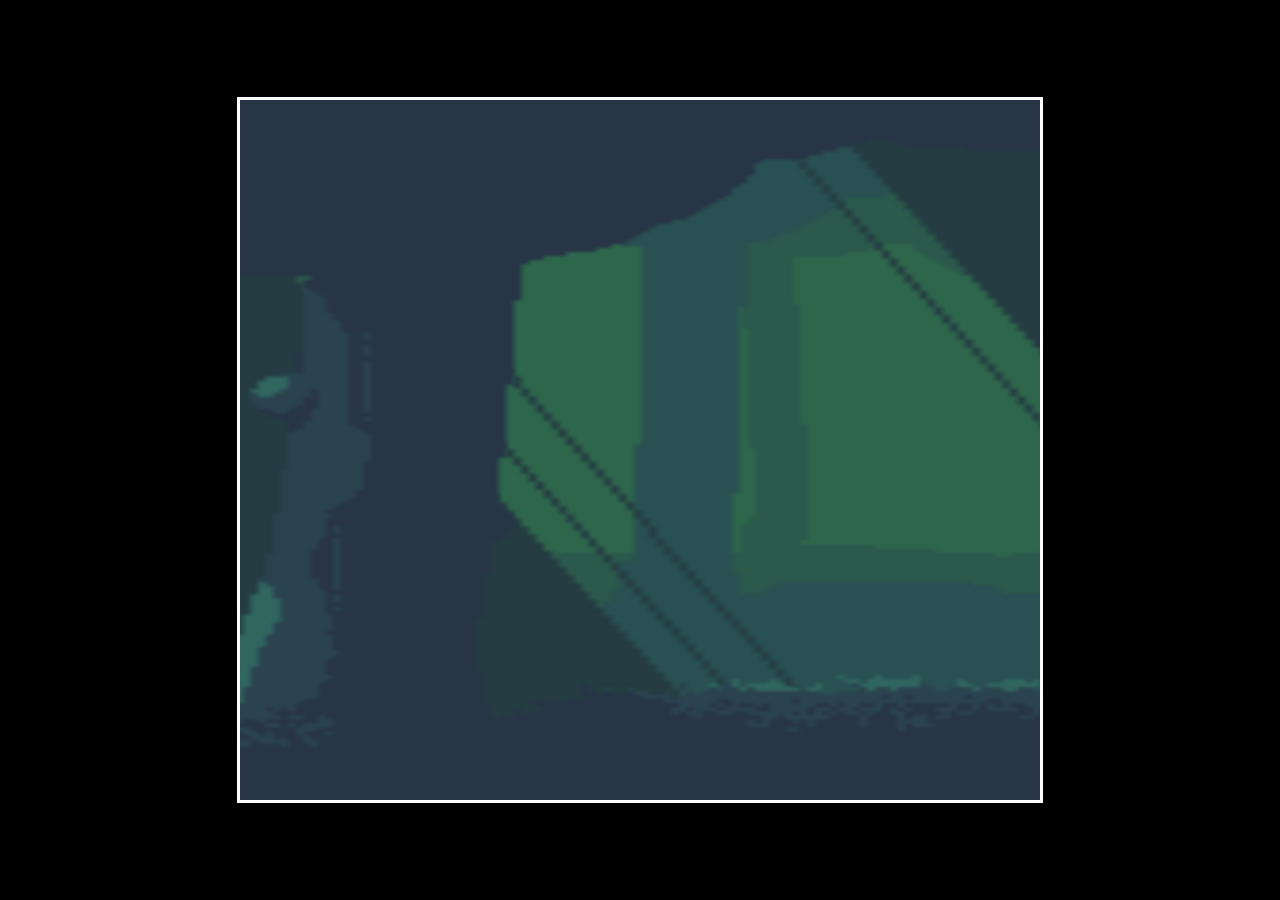
<file: parallax/index.html>
<!DOCTYPE html>
<html lang="us">

<head>
    <meta charset="UTF-8">
    <meta name="description" content="game">
    <meta name="viewport" content="width=device-width, initial-scale=1.0">
    <link rel="stylesheet" href="css/style.css" type="text/css" />

    <title>parallax1</title>
</head>

<body>
    <canvas id="canvas1"></canvas>

    <script src="script.js"></script>
</body>

</html>
</file>
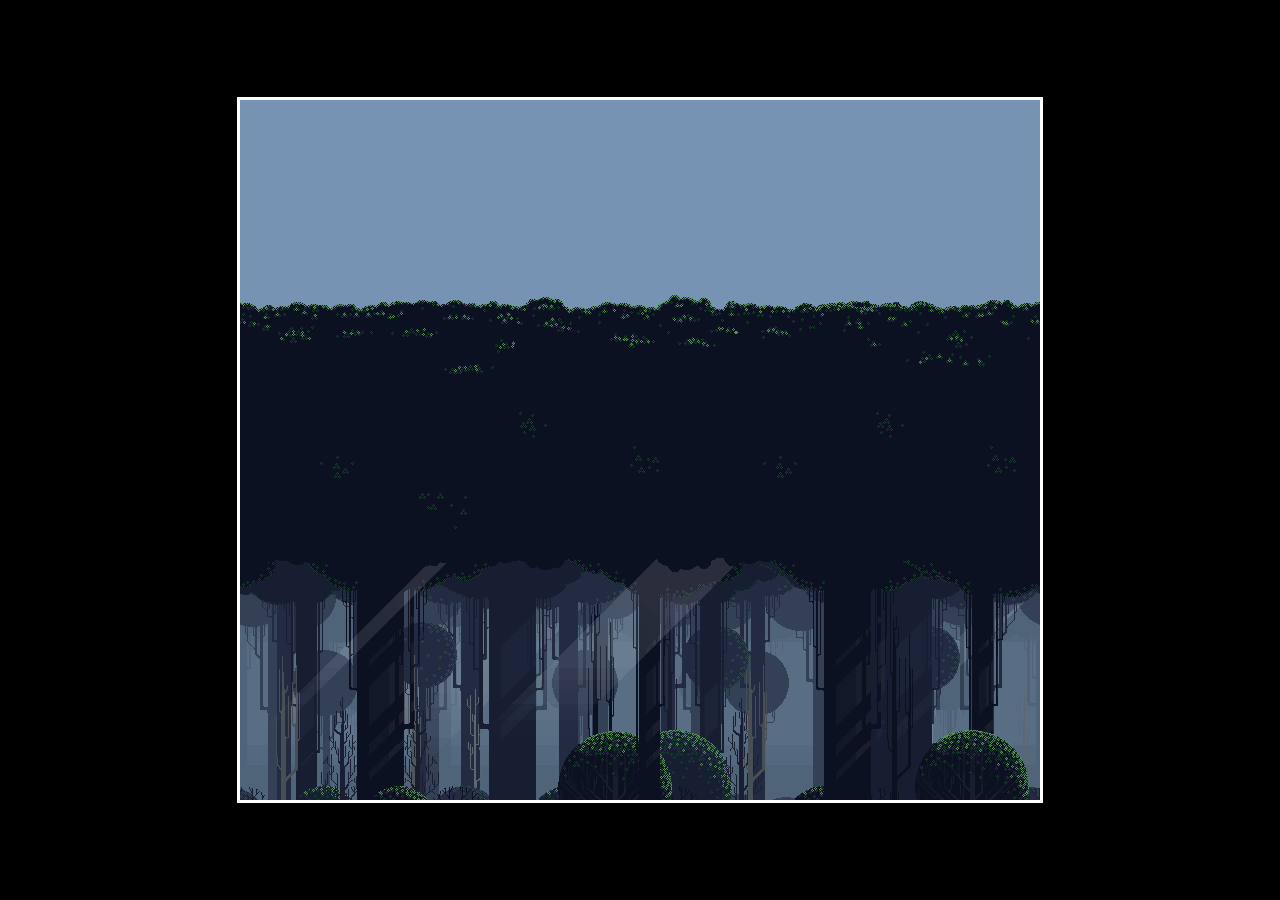
<file: parallax/home.html>
<!DOCTYPE html>
<html lang="us">

<head>
    <meta charset="UTF-8">
    <meta name="description" content="game">
    <meta name="viewport" content="width=device-width, initial-scale=1.0">
    <link rel="stylesheet" href="css/home.css" type="text/css" />

    <title>parallax</title>
</head>

<body>
    <canvas id="canvas1"></canvas>

    <script src="home.js"></script>
</body>

</html>
</file>
<file: parallax/css/style.css>
body {
    background-color: black;
}

#canvas1 {
    position: absolute;
    border: 3px solid white;
    width: 800px;
    height: 700px;
    transform: translate(-50%, -50%);
    top: 50%;
    left: 50%;
}
</file>
<file: parallax/css/home.css>
body {
    background-color: black;
}

#canvas1 {
    position: absolute;
    border: 3px solid white;
    width: 800px;
    height: 700px;
    transform: translate(-50%, -50%);
    top: 50%;
    left: 50%;
}
</file>
